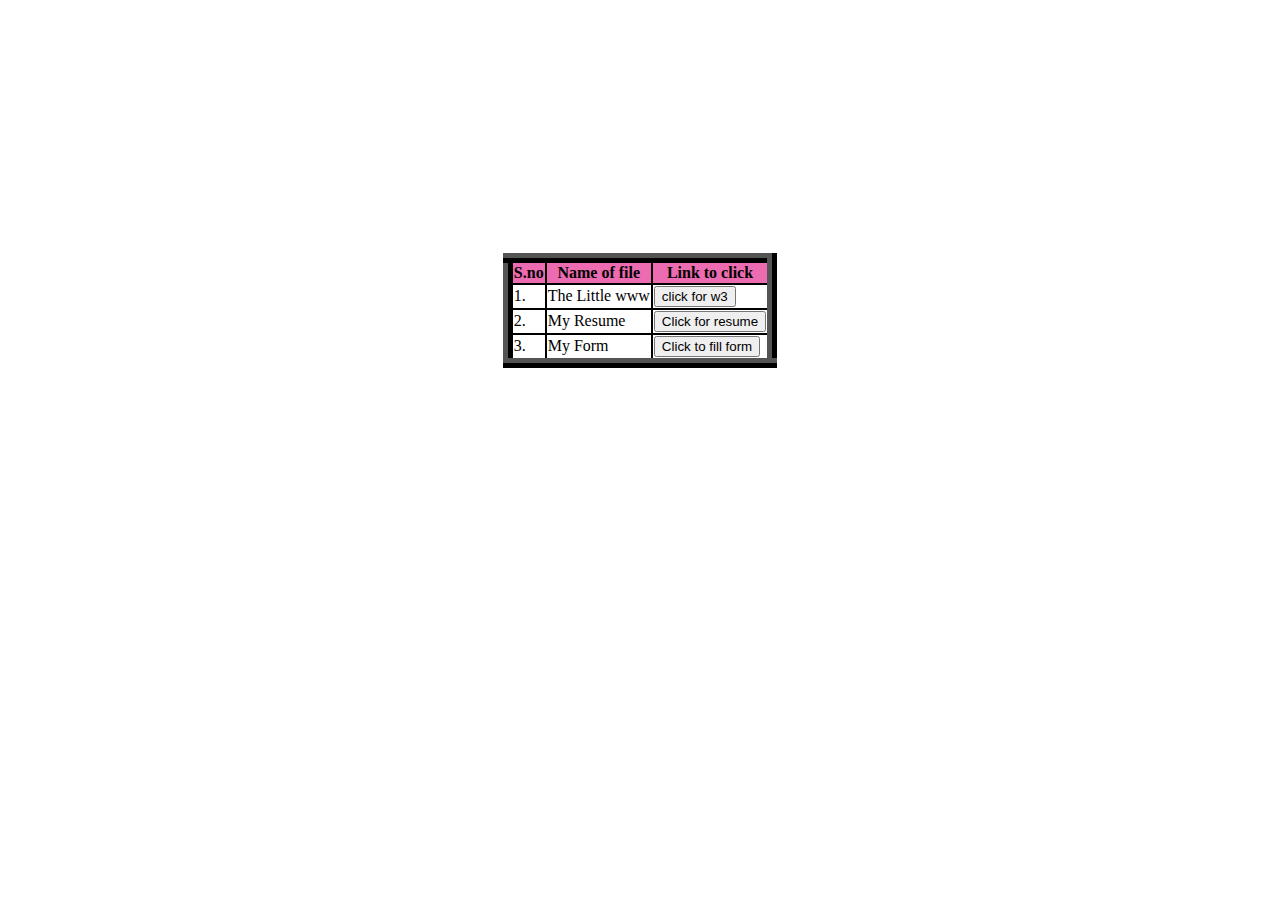
<file: index.html>
<!DOCTYPE html>
<html lang="en">
<head>
    <title>All forms</title>
    <link rel="stylesheet" href="./index.css">
</head>
<body>
    <table class="main">
        <tr>
            <th class="tittle">S.no</th>
            <th class="tittle">Name of file</th>
            <th class="tittle">Link to click</th>
        </tr>
        <tr>
            <td>1.</td>
            <td>The Little www</td>
            <td><a href="./WWWpro.html" target="_blank"><button>click for w3</button></a></td>
        </tr>
        <tr>
            <td>2.</td>
            <td>My Resume</td>
            <td><a href="./SravCV.html" target="_blank"><button>Click for resume</button></a></td>
        </tr>
        <tr>
            <td>3.</td>
            <td>My Form</td>
            <td><a href="./Loginform.html" target="_blank"><button>Click to fill form</button></a></td>
        </tr>
    </table>
</body>
</html>
</file>
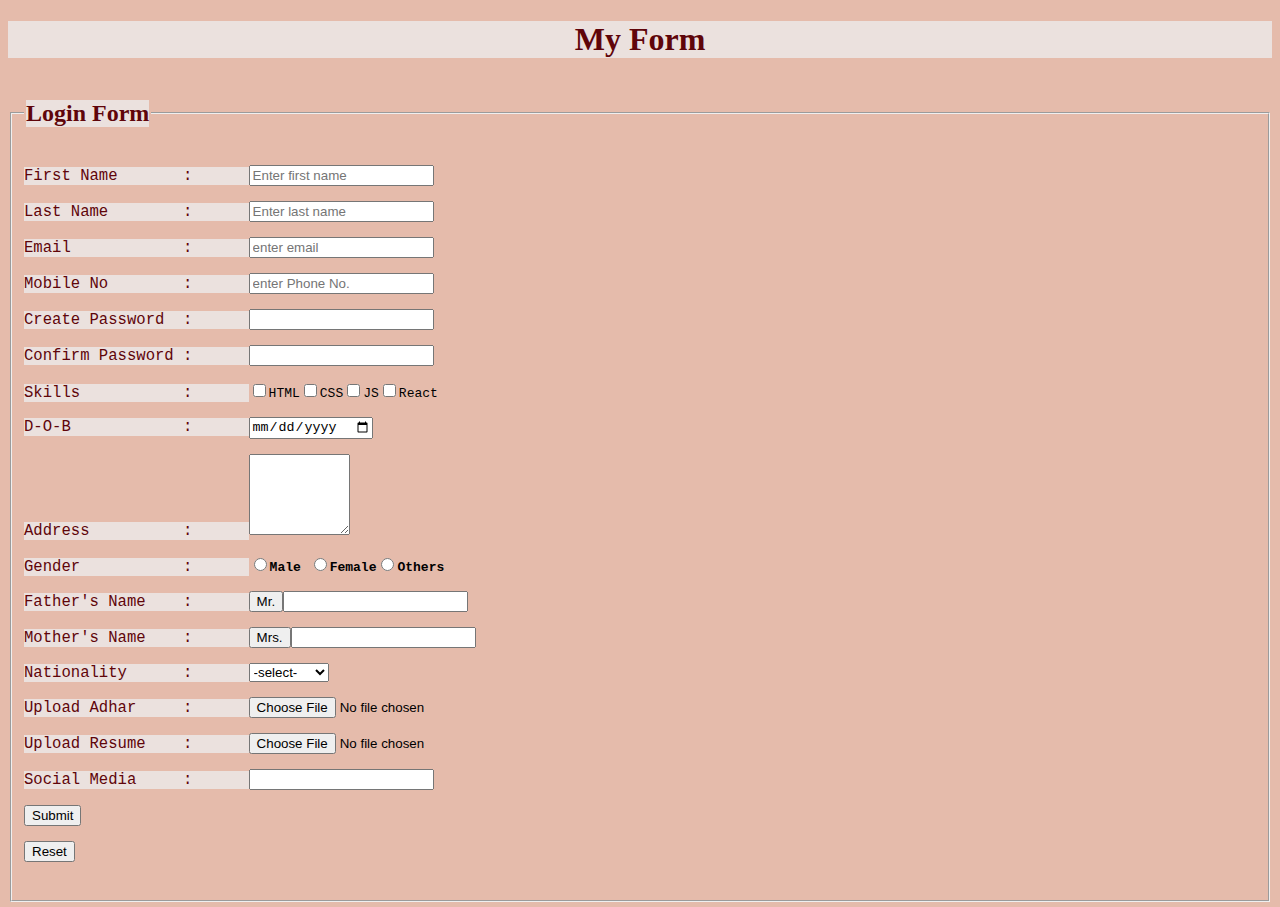
<file: Loginform.html>
<!DOCTYPE html>
<html lang="en">
<head>
    <title>Login form</title>
    <style>
        h1
        {
            text-align: center;
            -webkit-text-fill-color: rgb(95, 5, 10);
            background-color: rgb(235, 225, 222);
        }
        h2
        {
            -webkit-text-fill-color: rgb(95, 5, 10);
            background-color: rgb(235, 225, 222);
        }
        .name
        {
            -webkit-text-fill-color: rgb(95, 5, 10);
            display: inline;
            background-color: rgb(235, 225, 222);
            font-size: larger;
        }
        
    </style>
</head>
<body style="background-color: rgb(229, 187, 171);">
    <h1>My Form</h1>
    <fieldset>
        <legend><h2>Login Form</h2></legend>
<pre>
<label for="fnam" class="name" value="fanme">First Name       :      </label><input type="text" placeholder="Enter first name" id="fnam"/><br>
<label for="lnam" class="name">Last Name        :      </label><input type="text" placeholder="Enter last name" id="lnam"/><br>
<label for="em" class="name">Email            :      </label><input type="email" placeholder="enter email" id="em"/><br>
<label for="num" class="name">Mobile No        :      </label><input type="number" placeholder="enter Phone No." id="num"/><br>
<label for="crp" class="name">Create Password  :      </label><input type="Password" id="crp"/><br>
<label for="cop" class="name">Confirm Password :      </label><input type="Password" id="cop"/><br>
<p class="name">Skills           :      </p><input type="checkbox"><label for="c1">HTML</label><input type="checkbox"><label for="c2">CSS</label><input type="checkbox"><label for="c3">JS</label><input type="checkbox"><label for="c4">React</label><br>
<p class="name">D-O-B            :      </p><input type="date"/><br>
<label for="add" class="name">Address          :      </label><textarea name="" id="add" cols="10" rows="5" style="height: 10%"></textarea><br>
<p class="name">Gender           :      </p><input type="radio" name="gender"/><label for="rd"><strong>Male</strong></label> <input type="radio" name="gender"/><label for="rd1"><strong>Female</strong></label><input type="radio" name="gender"/><label for="rd"><strong>Others</strong></label><br>
<label for="ftnam" class="name">Father's Name    :      </label><button type="button" readonly>Mr.</button><input type="text" id="ftnam"><br>
<label for="mnam" class="name"p>Mother's Name    :      </label><button type="button" readonly>Mrs.</button><input type="text" id="mnam"><br>
<p class="name">Nationality      :      </p><select name="nationality" id="">
    <option value="s" readonly>-select-</option>
    <option value="i">Indian</option>
    <option value="c">Chinese</option>
    <option value="j">Japanese</option>
    <option value="k">Korean</option>
    <option value="a">American</option>
    <option value="af">African</option></select><br>
<p class="name">Upload Adhar     :      </p><input type="file"><br>
<p class="name">Upload Resume    :      </p><input type="file"><br>
<p class="name">Social Media     :      </p><input type="url">
    <form action="file.php"><button>Submit</button></form> 
<input type="reset"/>

</pre>

    </fieldset>
</body>
</html>
</file>
<file: index.css>
table,th,td
{
    border: 2px solid black;
    border-collapse: collapse;
    
}
.tittle
{
    background-color: rgb(237, 107, 176);
}
.main
{
    margin-left: auto;
    margin-right: auto;
    margin-top: 20%;
    border-width: 10px;
    padding: 50px;
    border-style: ridge;
}
body
{
    background-image: url(https://wallpapers.com/images/featured/light-color-s0s3phxvwu24nnza.jpg);
}
</file>
